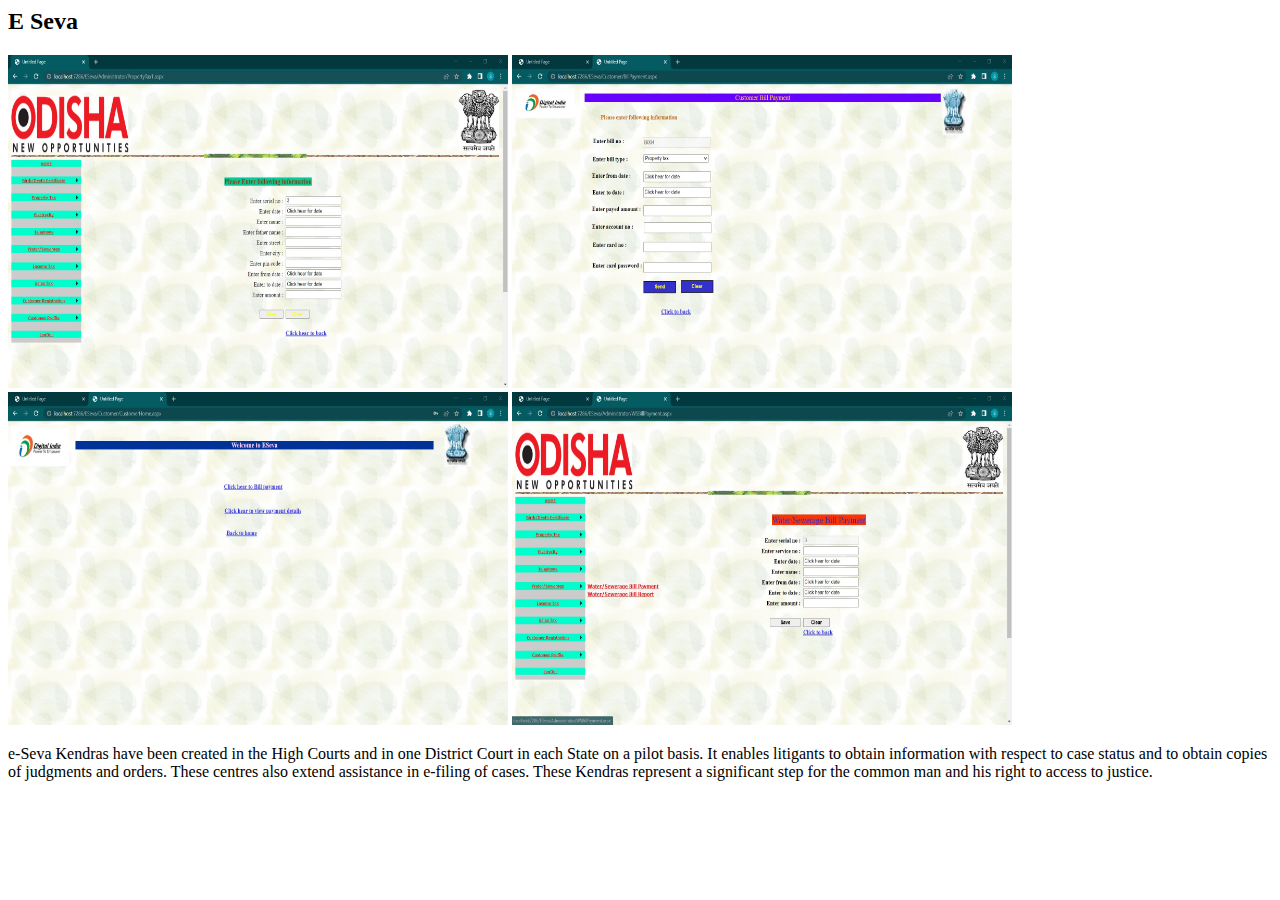
<file: personal portfolio website/eseva.html>
<html>
<body>

<h2>E Seva</h2>
<img src="images/A.jpg" alt="Trulli" width="500" height="333">
<img src="images/B.jpg" alt="Trulli" width="500" height="333">
<img src="images/C.jpg" alt="Trulli" width="500" height="333">
<img src="images/D.jpg" alt="Trulli" width="500" height="333">
<p>e-Seva Kendras have been created in the High Courts and in one District Court in each State on a pilot basis. It enables litigants to obtain information with respect to case status and to obtain copies of judgments and orders. These centres also extend assistance in e-filing of cases. These Kendras represent a significant step for the common man and his right to access to justice.</p>
</body>
</html>
</file>
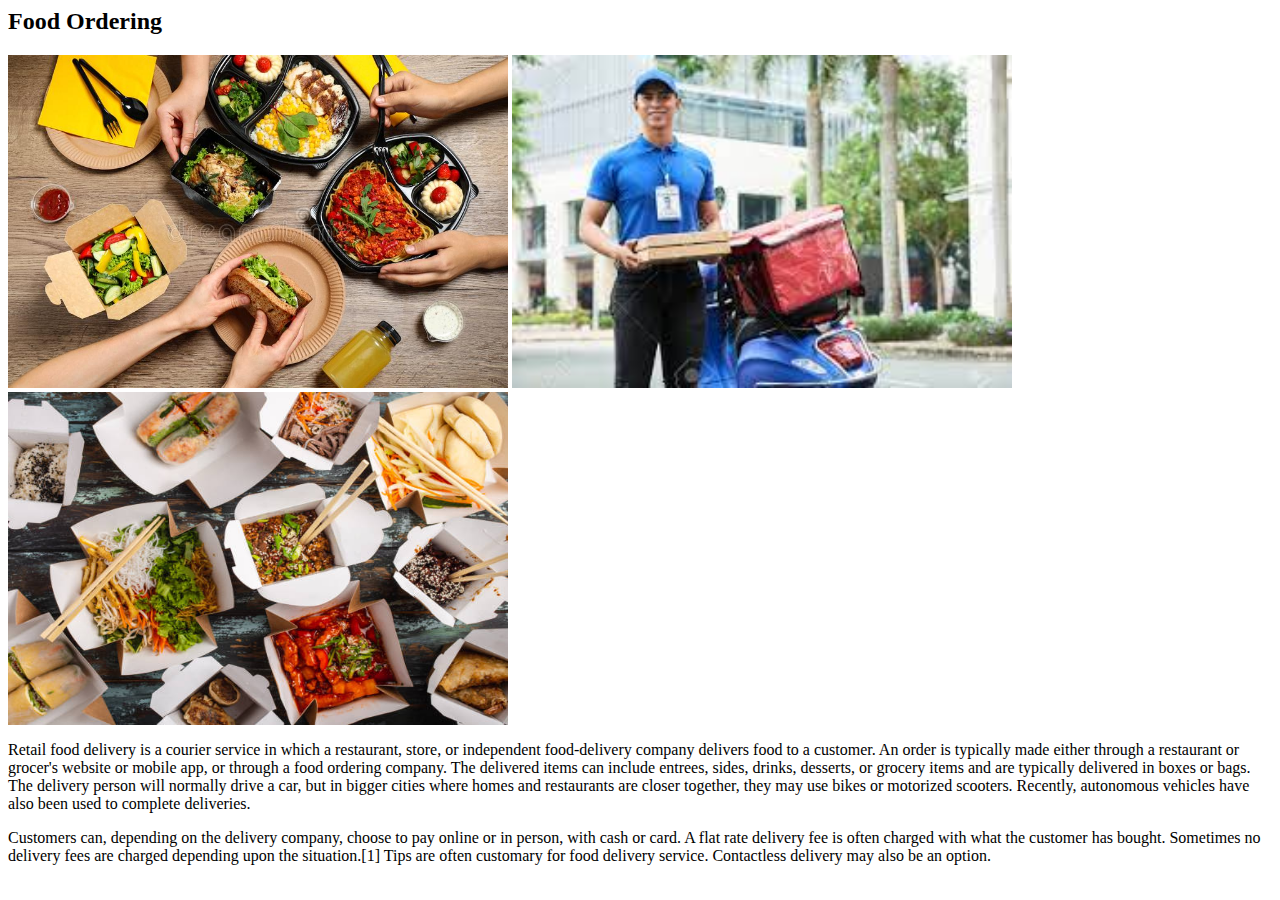
<file: personal portfolio website/food.html>
<html>
<body>

<h2>Food Ordering</h2>
<img src="images/food1.jpg" alt="Trulli" width="500" height="333">
<img src="images/food2.jpg" alt="Trulli" width="500" height="333">
<img src="images/food3.jpg" alt="Trulli" width="500" height="333">
<p>Retail food delivery is a courier service in which a restaurant, store, or independent food-delivery company delivers food to a customer. An order is typically made either through a restaurant or grocer's website or mobile app, or through a food ordering company. The delivered items can include entrees, sides, drinks, desserts, or grocery items and are typically delivered in boxes or bags. The delivery person will normally drive a car, but in bigger cities where homes and restaurants are closer together, they may use bikes or motorized scooters. Recently, autonomous vehicles have also been used to complete deliveries.</p>

<p>Customers can, depending on the delivery company, choose to pay online or in person, with cash or card. A flat rate delivery fee is often charged with what the customer has bought. Sometimes no delivery fees are charged depending upon the situation.[1] Tips are often customary for food delivery service. Contactless delivery may also be an option.</p>
</body>
</html>
</file>
